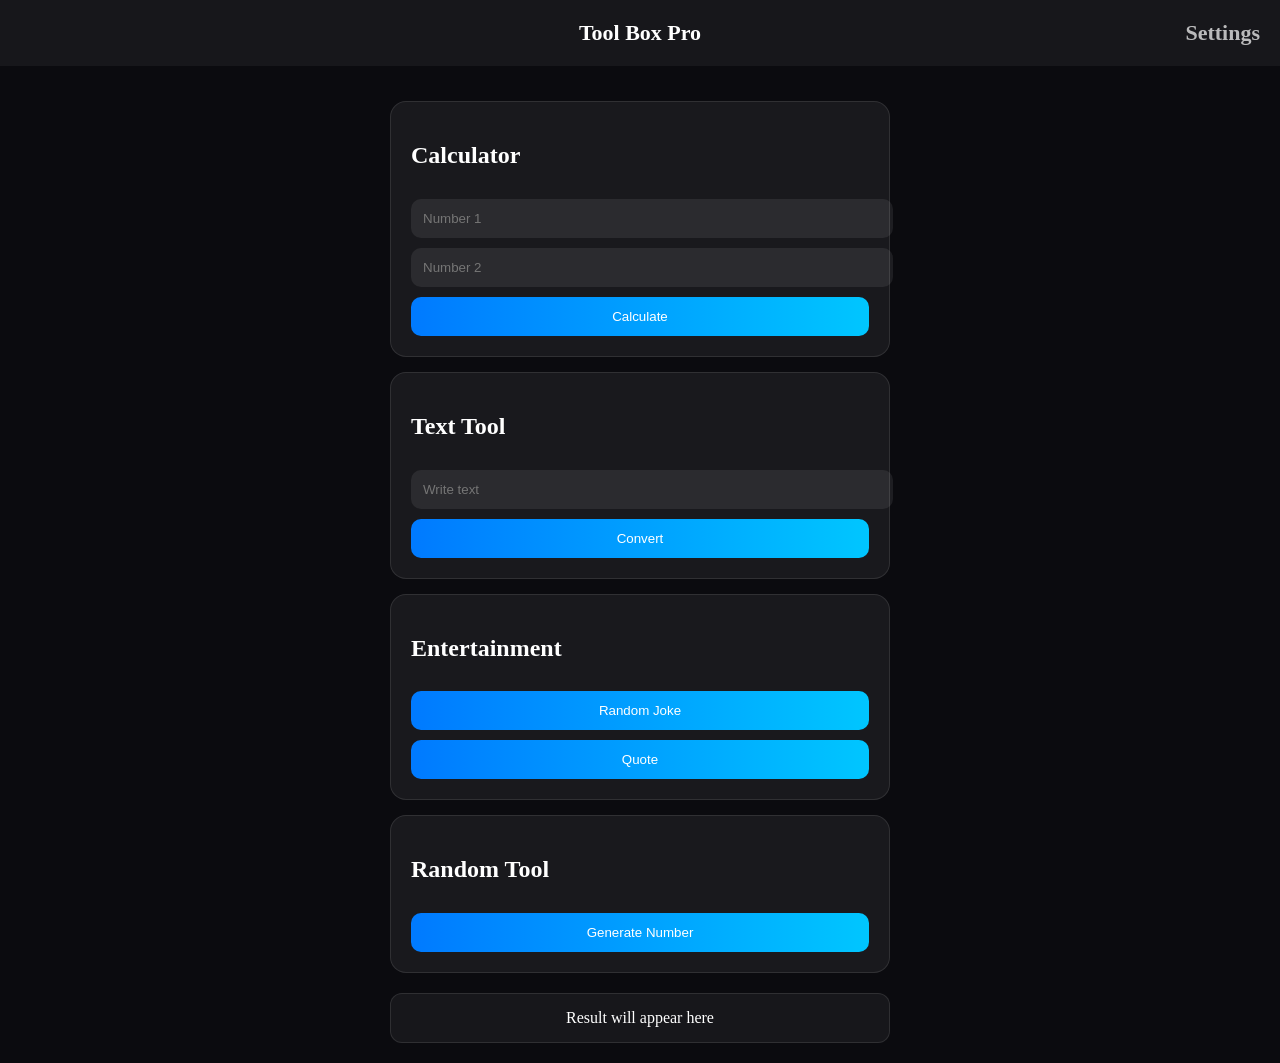
<file: index.html>
<!DOCTYPE html>
<html lang="en">
<head>
<meta charset="UTF-8">
<title>Tool Box Pro</title>
<link rel="stylesheet" href="style.css">
</head>

<body>

<div class="nav">
  Tool Box Pro
  <a class="settings" href="settings.html">Settings</a>
</div>

<div class="container">

  <div class="card">
    <h2>Calculator</h2>
    <input id="n1" placeholder="Number 1">
    <input id="n2" placeholder="Number 2">
    <button onclick="multiply()">Calculate</button>
  </div>

  <div class="card">
    <h2>Text Tool</h2>
    <input id="txt" placeholder="Write text">
    <button onclick="upper()">Convert</button>
  </div>

  <div class="card">
    <h2>Entertainment</h2>
    <button onclick="joke()">Random Joke</button>
    <button onclick="quote()">Quote</button>
  </div>

  <div class="card">
    <h2>Random Tool</h2>
    <button onclick="random()">Generate Number</button>
  </div>

  <div id="out" class="result">Result will appear here</div>

</div>

<script src="ui.js"></script>
<script src="script.js"></script>
</body>
</html>
</file>
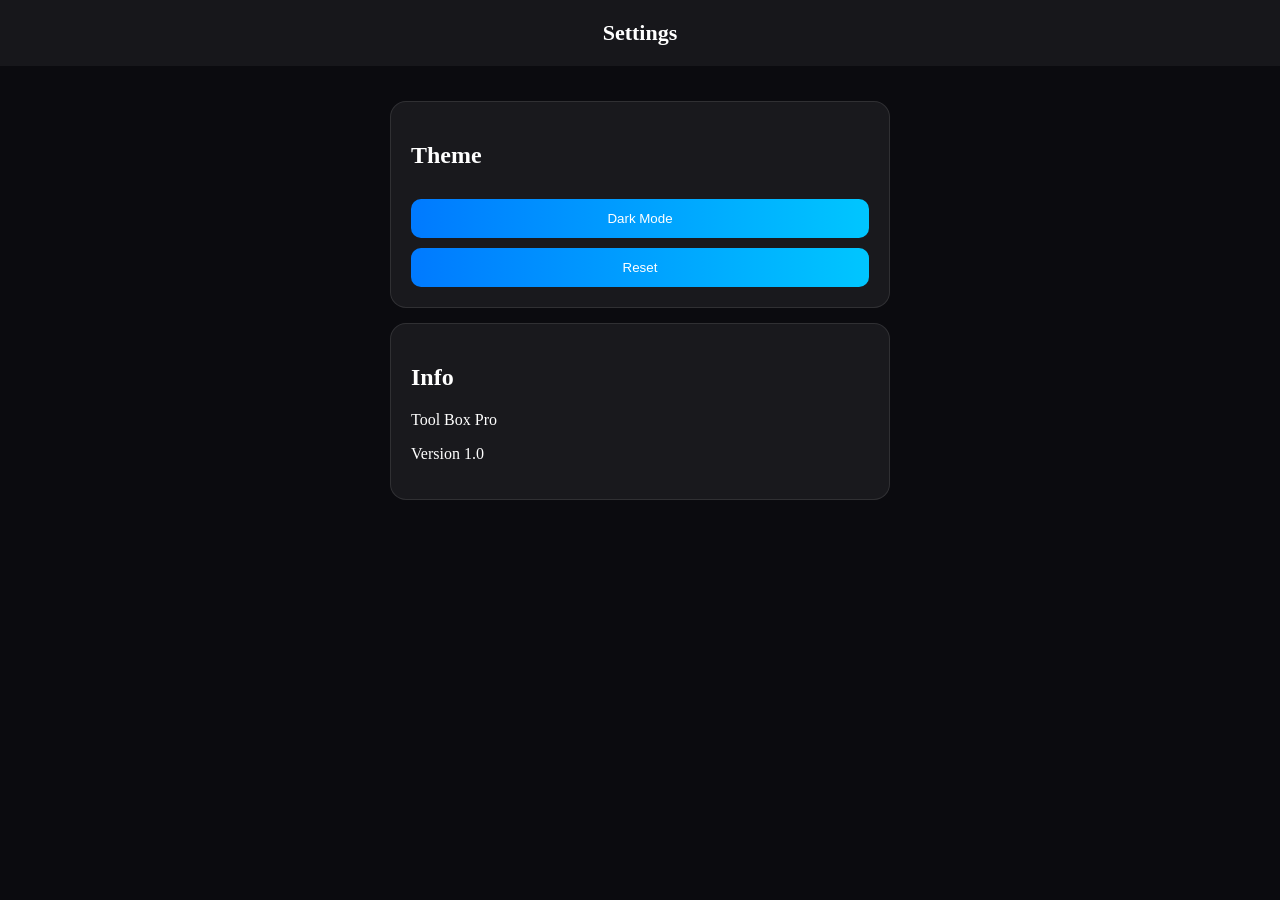
<file: settings.html>
<!DOCTYPE html>
<html lang="en">
<head>
<meta charset="UTF-8">
<title>Settings</title>
<link rel="stylesheet" href="style.css">
</head>

<body>

<div class="nav">Settings</div>

<div class="container">

  <div class="card">
    <h2>Theme</h2>
    <button onclick="dark()">Dark Mode</button>
    <button onclick="reset()">Reset</button>
  </div>

  <div class="card">
    <h2>Info</h2>
    <p>Tool Box Pro</p>
    <p>Version 1.0</p>
  </div>

</div>

<script>
function dark(){
  document.body.style.background = "#000";
}

function reset(){
  document.body.style.background = "#0b0b0f";
}
</script>

</body>
</html>
</file>
<file: style.css>
body {
  margin: 0;
  font-family: -apple-system, BlinkMacSystemFont, "Segoe UI";
  background: #0b0b0f;
  color: white;
}

.nav {
  padding: 20px;
  text-align: center;
  font-size: 22px;
  font-weight: 600;
  background: rgba(255,255,255,0.05);
  position: relative;
}

.settings {
  position: absolute;
  right: 20px;
  top: 20px;
  color: white;
  text-decoration: none;
  opacity: 0.7;
}

.container {
  max-width: 500px;
  margin: auto;
  padding: 20px;
}

.card {
  background: rgba(255,255,255,0.06);
  border: 1px solid rgba(255,255,255,0.1);
  border-radius: 16px;
  padding: 20px;
  margin-top: 15px;
  transition: 0.3s;
}

.card:hover {
  transform: scale(1.02);
}

input {
  width: 100%;
  padding: 12px;
  margin-top: 10px;
  border-radius: 10px;
  border: none;
  background: rgba(255,255,255,0.08);
  color: white;
}

button {
  width: 100%;
  padding: 12px;
  margin-top: 10px;
  border-radius: 10px;
  border: none;
  background: linear-gradient(90deg,#007aff,#00c6ff);
  color: white;
  cursor: pointer;
}

.result {
  margin-top: 20px;
  padding: 15px;
  text-align: center;
  background: rgba(255,255,255,0.05);
  border-radius: 12px;
  border: 1px solid rgba(255,255,255,0.1);
  transition: 0.2s;
}
</file>
